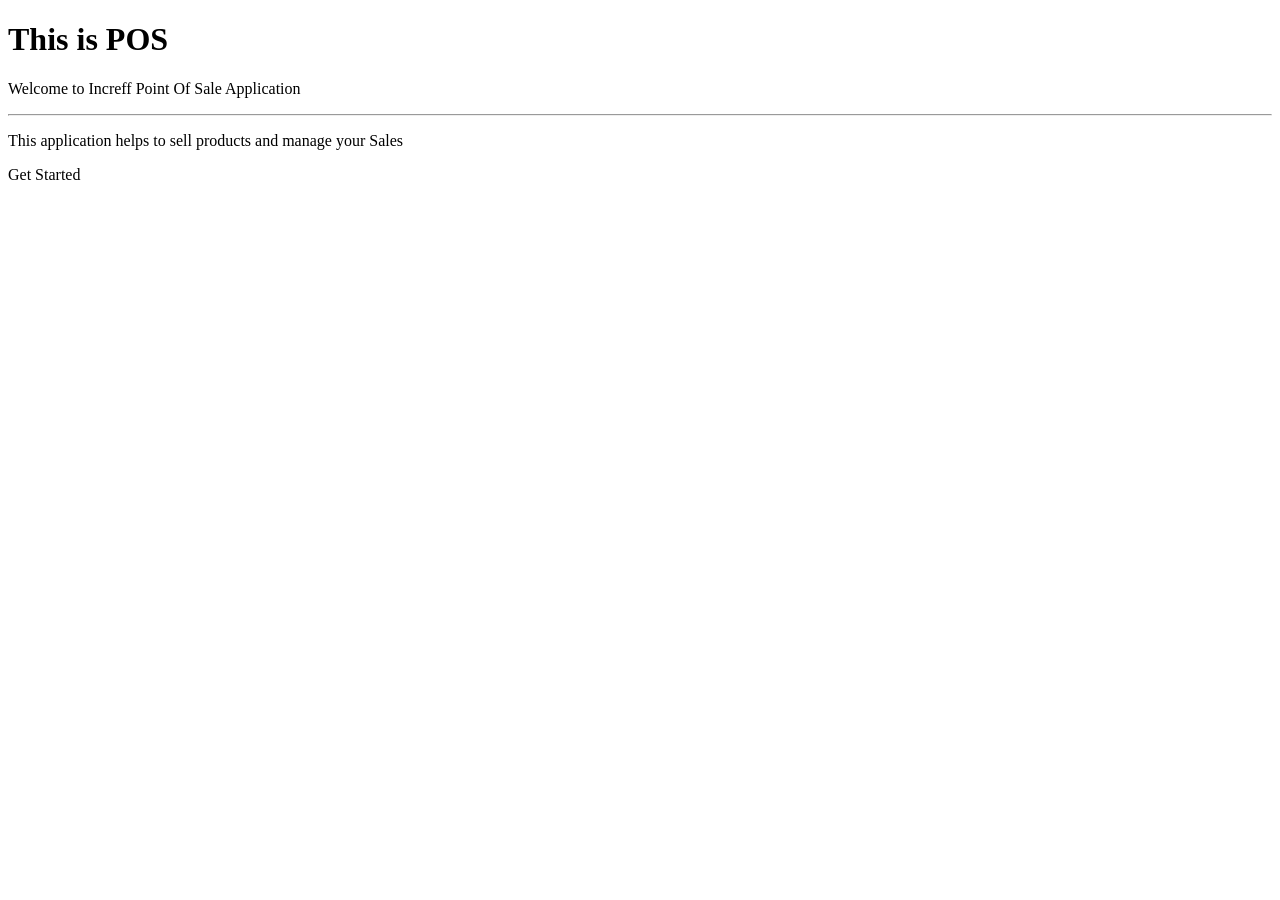
<file: src/main/webapp/html/index.html>
<!doctype html>

<html lang="en">

<head th:replace="snippets.html :: name_head"></head>

<body>

<nav th:replace="snippets.html :: name_site_navbar"></nav>

<div class="container">
<div class="row justify-content-center">
<div class="col-6">
 
<div class="jumbotron">
  <h1 class="display-4">This is POS</h1>
  <p class="lead">Welcome to Increff Point Of Sale Application</p>
  <hr class="my-4">
  <p>This application helps to sell products and manage your Sales</p>
  <a class="btn btn-primary btn-lg" th:href="@{/site/login}" role="button">Get Started</a>
</div>

</div>
</div>
</div> <!--Container-->

<footer th:replace="snippets.html :: name_footer"></footer>

</body>

</html>
</file>
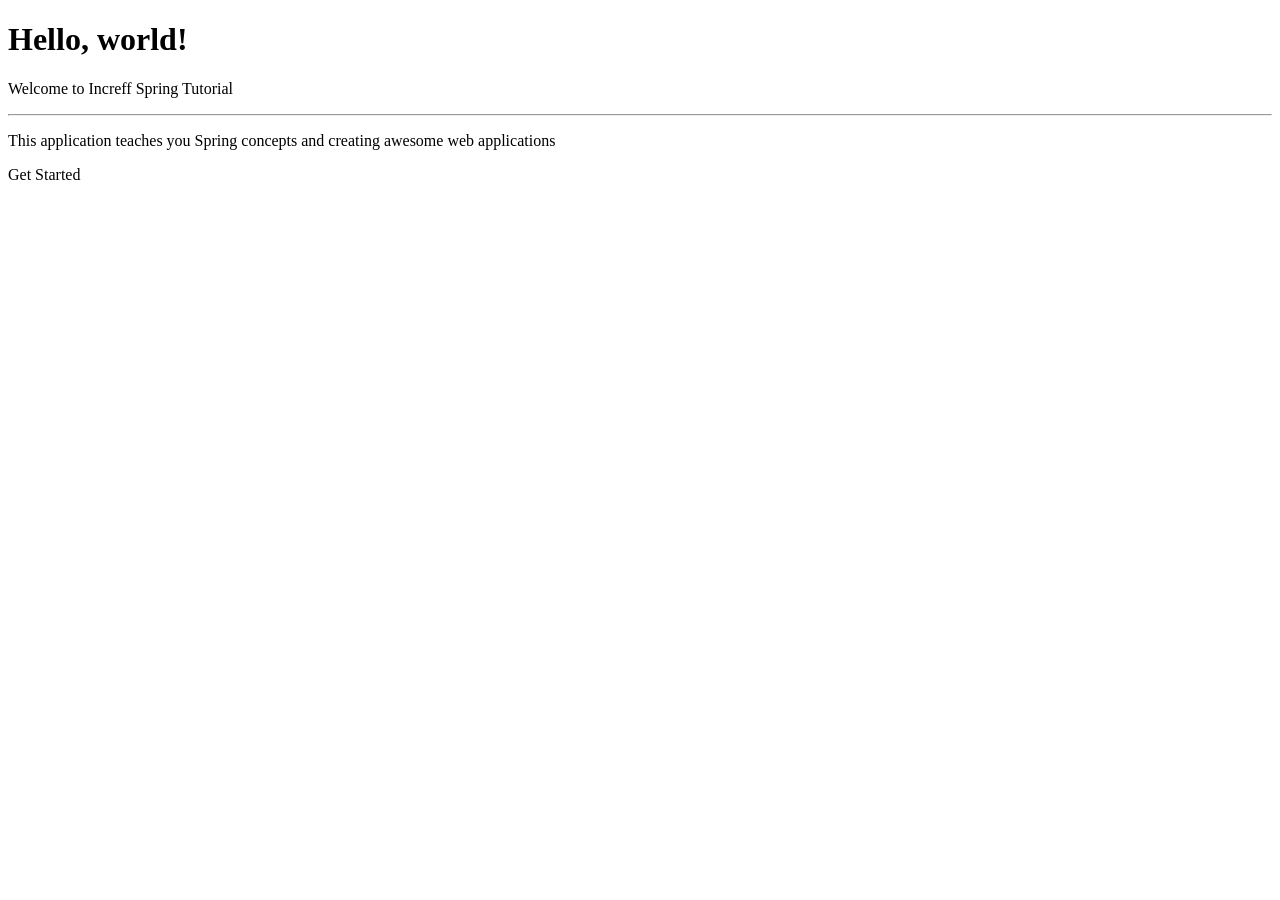
<file: POS-Project-main/src/main/webapp/html/index.html>
<!doctype html>

<html lang="en">

<head th:replace="snippets.html :: name_head"></head>

<body>

<nav th:replace="snippets.html :: name_site_navbar"></nav>

<div class="container">
<div class="row">
<div class="col-6">
 
<div class="jumbotron">
  <h1 class="display-4">Hello, world!</h1>
  <p class="lead">Welcome to Increff Spring Tutorial</p>
  <hr class="my-4">
  <p>This application teaches you Spring concepts and creating awesome web applications</p>
  <a class="btn btn-primary btn-lg" th:href="@{/site/login}" role="button">Get Started</a>
</div>

</div>
</div>
</div> <!--Container-->

<footer th:replace="snippets.html :: name_footer"></footer>

</body>

</html>
</file>
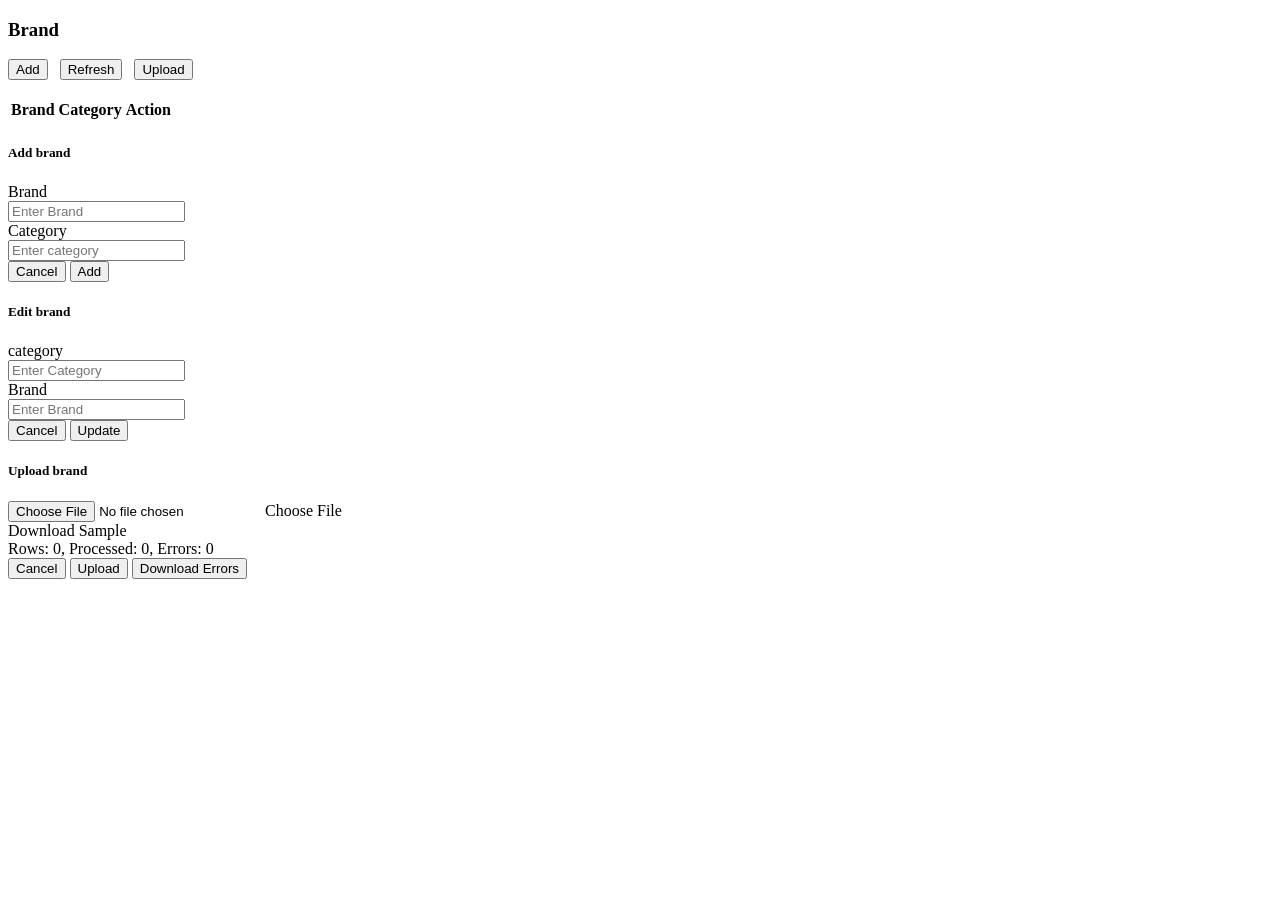
<file: src/main/webapp/html/brand.html>
<!doctype html>

<html lang="en">

<head th:replace="snippets.html :: name_head"></head>

<body>
<nav th:replace="snippets.html :: name_app_navbar"></nav>
<link rel="stylesheet" th:href="@{/static/brand.css}">
<div class="container">

<h3>Brand</h3>

 <!-- Top row with form-->
 <div class="row">
	 <div class="col-12">
			<form class="form-inline" id="brand-form">
			  <button type="button" class="btn btn-primary mr-2" id="add">Add</button>
			  &nbsp;
			  <button type="button" class="btn btn-primary mr-2" id="refresh-data">Refresh</button>
			  &nbsp;
			  <button type="button" class="btn btn-primary mr-2" id="upload-data">Upload</button>
			</form>
	 </div>	
</div> 

<div class="row">
	&nbsp;
</div>
<div class="row">

 <!-- Table -->
 <div class="col-12">
	<table class="content-table" id="brand-table">
	  <thead>
	    <tr>
	      <th scope="col">Brand</th>
	      <th scope="col">Category</th>
	      <th scope="col">Action</th>

	    </tr>
	  </thead>
	  <tbody>
	    
	  </tbody>
	</table>

</div>
</div>


<!-- inventory Add Modal -->
<div class="modal" tabindex="-1" role="dialog" id="add-brand-modal">
  <div class="modal-dialog" role="document">
    <div class="modal-content">
      <div class="modal-header">
        <h5 class="modal-title">Add brand</h5>

      </div>
      <div class="modal-body">
			<form class="form-horizontal" id="brand-add-form">
				  <label for="inputBrand" class="col-sm-2 col-form-label">Brand</label>
			    <div class="col-sm-10">
			      <input type="text" class="form-control" name="brand" id="inputBrand" placeholder="Enter Brand">
			  </div>
				<label for="inputCategory" class="col-sm-2 col-form-label">Category</label>
			    <div class="col-sm-10">
			      <input type="text" class="form-control" name="category" id="inputcategory" placeholder="Enter category">
			    </div>
			  
			 </form>
	 </div>	
	 <div class="modal-footer">
        <button type="button" class="btn btn-secondary" data-dismiss="modal">Cancel</button>
        <button type="button" class="btn btn-primary" id="add-brand">Add</button>
</div> 
</div>
</div>
</div>


<!-- brand Edit Modal -->
<div class="modal" tabindex="-1" role="dialog" id="edit-brand-modal">
  <div class="modal-dialog" role="document">
    <div class="modal-content">
      <div class="modal-header">
        <h5 class="modal-title">Edit brand</h5>

      </div>
      <div class="modal-body">
			<form class="form-inline" id="brand-edit-form">
			  <div class="form-group">
			    <label for="inputcategory" class="col-sm-2 col-form-label">category</label>
			    <div class="col-sm-10">
			      <input type="text" class="form-control" name="category" placeholder="Enter Category">
			    </div>
			  </div>
			  <div class="form-group">
			    <label for="inputBrand" class="col-sm-2 col-form-label">Brand</label>
			    <div class="col-sm-10">
			      <input type="text" class="form-control" name="brand" placeholder="Enter Brand">
			    </div>
			  </div>
 	        <input type="hidden" name="id" >
			</form>        
      </div>
      <div class="modal-footer">
        <button type="button" class="btn btn-secondary" data-dismiss="modal">Cancel</button>
        <button type="button" class="btn btn-primary" id="update-brand">Update</button>
      </div>
    </div>
  </div>
</div>


<!-- brand Edit Modal -->
<div class="modal" tabindex="-1" role="dialog" id="upload-brand-modal">
  <div class="modal-dialog" role="document">
    <div class="modal-content">
      
      <div class="modal-header">
        <h5 class="modal-title">Upload brand</h5>


      </div>
      
      <div class="modal-body">
      	<div class="brand-file">
		  <input type="file" class="custom-file-input" id="brandFile">
		  <label class="custom-file-label" for="brandFile" id="brandFilecategory">Choose File</label>
		</div>
		<a th:href="@{/sample/brand.tsv}" target="_blank">Download Sample</a> 
		<br>
		Rows: <span id="rowCount">0</span>, 
		Processed: <span id="processCount">0</span>, 
		Errors: <span id="errorCount">0</span>
      </div>
      
      <div class="modal-footer">
        <button type="button" class="btn btn-secondary" data-dismiss="modal">Cancel</button>
        <button type="button" class="btn btn-primary" id="process-data">Upload</button>
        <button type="button" class="btn btn-warning" id="download-errors">Download Errors</button>
      </div>
    </div>
  </div>
</div>

</div> <!-- Container end-->

<footer th:replace="snippets.html :: name_footer"></footer>

<script th:src="@{/static/brand.js}"/></script>


</body>	

</html>
</file>
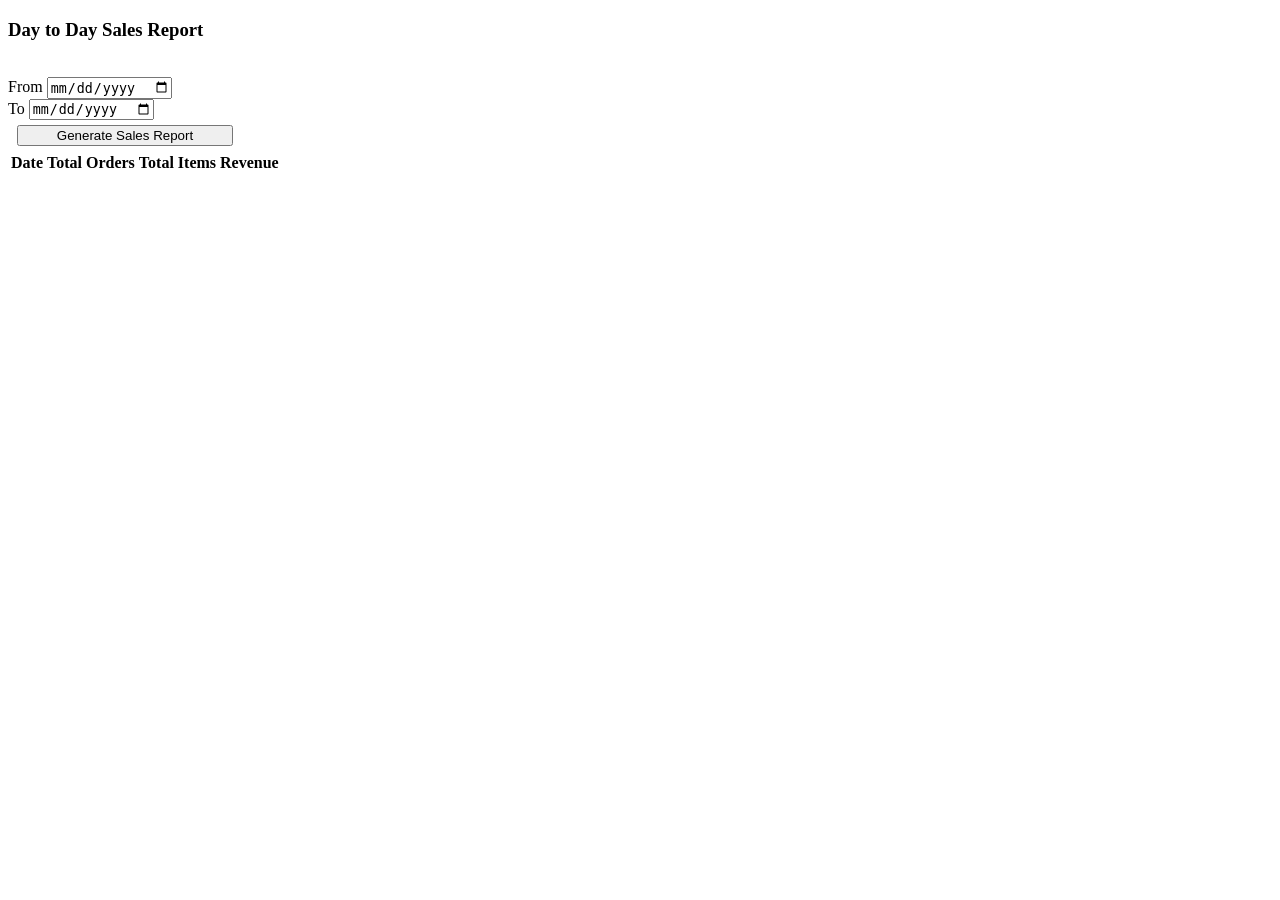
<file: src/main/webapp/html/daySalesReport.html>
<!doctype html>

<html lang="en">

<head th:replace="snippets.html :: name_head"></head>

<body>

<nav th:replace="snippets.html :: name_app_navbar"></nav>

<div class="container">

    <h3>Day to Day Sales Report</h3>

    <!-- Blank Row -->
    <div class="row">
        &nbsp;
    </div>

    <!-- Top row with form-->
    <div class="row">
        <div class="col">
            <label for="fromDate">From</label>
            <input type="date" class="form-control" placeholder="Date" id="fromDate">
        </div>
        <div class="col">
            <label for="toDate">To</label>
            <input type="date" class="form-control" id="toDate" placeholder="Date">
        </div>
    </div>

    <div class="row">
        &nbsp;<button type="button" class="btn btn-primary" data-dismiss="modal" id="salesReportBtn"
                      style="margin:5px;width:216px">Generate Sales Report
        </button>
    </div>

    <!-- Table -->
    <div class="col-12">
        <table class="table table-striped" id="SalesReport-table">
            <thead>
            <tr>
                <th scope="col">Date</th>
                <th scope="col">Total Orders</th>
                <th scope="col">Total Items</th>
                <th scope="col">Revenue</th>
            </tr>
            </thead>
            <tbody>

            </tbody>
        </table>
    </div>
</div>
</div>

<footer th:replace="snippets.html :: name_footer"></footer>
<link rel="stylesheet" type="text/css" href="https://cdn.datatables.net/1.13.1/css/jquery.dataTables.css">

<script type="text/javascript" charset="utf8" src="https://cdn.datatables.net/1.13.1/js/jquery.dataTables.js"></script>

<script th:src="@{/static/daySalesreports.js}"/>
</script>

</body>

</html>
</file>
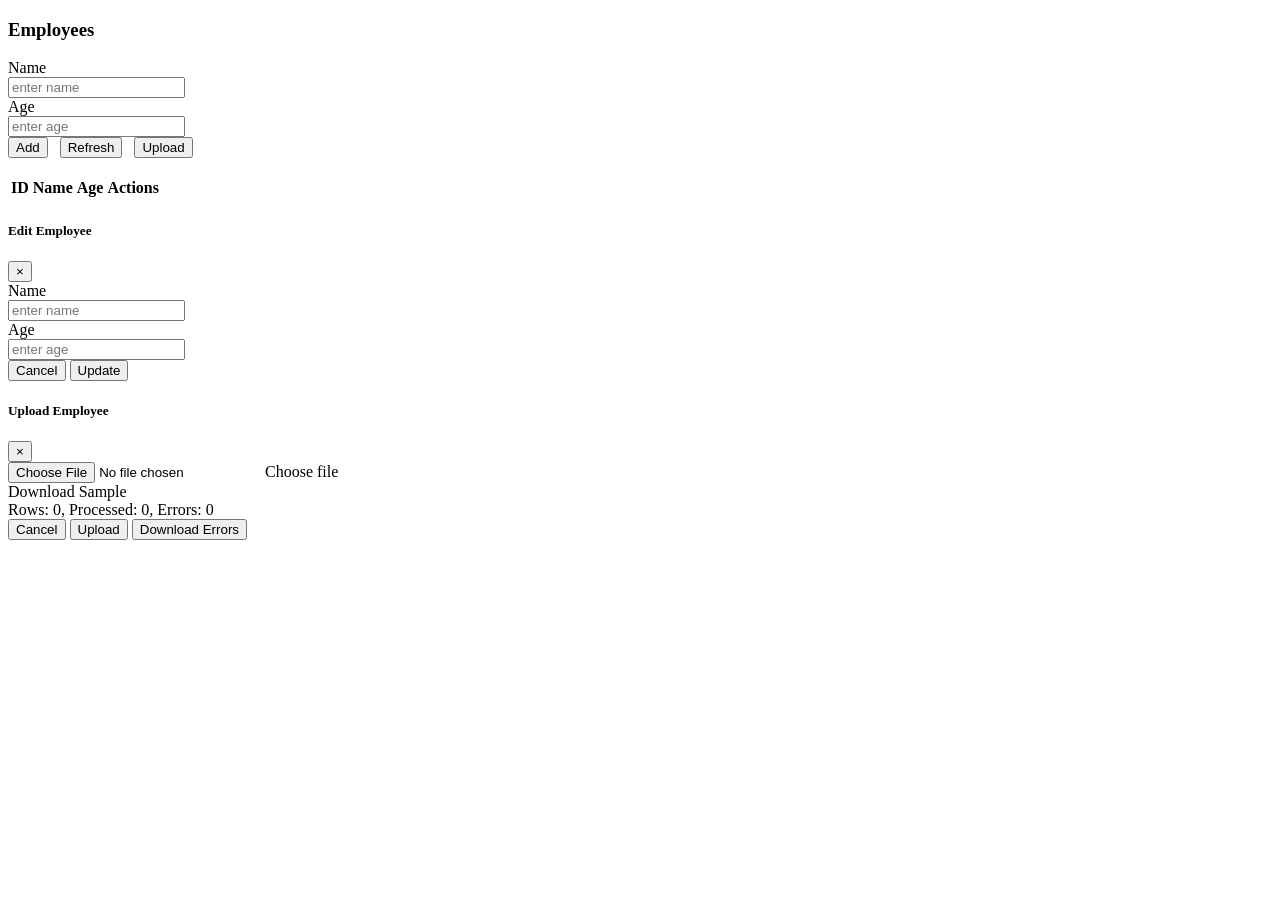
<file: src/main/webapp/html/employee.html>
<!doctype html>

<html lang="en">

<head th:replace="snippets.html :: name_head"></head>

<body>

<nav th:replace="snippets.html :: name_app_navbar"></nav>
<link rel="stylesheet" th:href="@{/static/employee.css}">
<div class="container">

<h3>Employees</h3>

 <!-- Top row with form-->
 <div class="row">
	 <div class="col-12">
			<form class="form-inline" id="employee-form">
			  <div class="form-group">
			    <label for="inputName" class="col-sm-2 col-form-label">Name</label>
			    <div class="col-sm-10">
			      <input type="text" class="form-control" name="name" id="inputName" placeholder="enter name">
			    </div>
			  </div>
			  <div class="form-group">
			    <label for="inputAge" class="col-sm-2 col-form-label">Age</label>
			    <div class="col-sm-10">
			      <input type="text" class="form-control" name="age" id="inputAge" placeholder="enter age">
			    </div>
			  </div>
			  <button type="button" class="btn btn-primary" id="add-employee">Add</button>
			  &nbsp;
			  <button type="button" class="btn btn-primary" id="refresh-data">Refresh</button>
			  &nbsp;
			  <button type="button" class="btn btn-primary" id="upload-data">Upload</button>
			</form>
	 </div>	
</div> 


<!-- Blank Row -->
<div class="row">
	&nbsp;
</div>
<div class="row">

 <!-- Table -->
 <div class="col-12">
	<table class="content-table" id="employee-table">
	  <thead>
	    <tr>
	      <th scope="col">ID</th>
	      <th scope="col">Name</th>
	      <th scope="col">Age</th>
	      <th scope="col">Actions</th>
	    </tr>
	  </thead>
	  <tbody>
	  </tbody>
	</table>

</div>
</div>

<!-- Employee Edit Modal -->
<div class="modal" tabindex="-1" role="dialog" id="edit-employee-modal">
  <div class="modal-dialog" role="document">
    <div class="modal-content">
      <div class="modal-header">
        <h5 class="modal-title">Edit Employee</h5>
        <button type="button" class="close" data-dismiss="modal" aria-label="Close">
          <span aria-hidden="true">&times;</span>
        </button>
      </div>
      <div class="modal-body">
			<form class="form-inline" id="employee-edit-form">
			  <div class="form-group">
			    <label for="inputName" class="col-sm-2 col-form-label">Name</label>
			    <div class="col-sm-10">
			      <input type="text" class="form-control" name="name" placeholder="enter name">
			    </div>
			  </div>
			  
			  <div class="form-group">
			    <label for="inputAge" class="col-sm-2 col-form-label">Age</label>
			    <div class="col-sm-10">
			      <input type="text" class="form-control" name="age" placeholder="enter age">
			    </div>
			  </div>
 	        <input type="hidden" name="id" >
			</form>        
      </div>
      <div class="modal-footer">
        <button type="button" class="btn btn-secondary" data-dismiss="modal">Cancel</button>
        <button type="button" class="btn btn-primary" id="update-employee">Update</button>
      </div>
    </div>
  </div>
</div>


<!-- Employee Edit Modal -->
<div class="modal" tabindex="-1" role="dialog" id="upload-employee-modal">
  <div class="modal-dialog" role="document">
    <div class="modal-content">
      
      <div class="modal-header">
        <h5 class="modal-title">Upload Employee</h5>
        <button type="button" class="close" data-dismiss="modal" aria-label="Close">
          <span aria-hidden="true">&times;</span>
        </button>
      </div>
      
      <div class="modal-body">
      	<div class="employee-file">
		  <input type="file" class="custom-file-input" id="employeeFile">
		  <label class="custom-file-label" for="employeeFile" id="employeeFileName">Choose file</label>
		</div>
		<a th:href="@{/sample/employee.tsv}" target="_blank">Download Sample</a> 
		<br>
		Rows: <span id="rowCount">0</span>, 
		Processed: <span id="processCount">0</span>, 
		Errors: <span id="errorCount">0</span>
      </div>
      
      <div class="modal-footer">
        <button type="button" class="btn btn-secondary" data-dismiss="modal">Cancel</button>
        <button type="button" class="btn btn-primary" id="process-data">Upload</button>
        <button type="button" class="btn btn-warning" id="download-errors">Download Errors</button>
      </div>
    </div>
  </div>
</div>

</div> <!-- Container end-->

<footer th:replace="snippets.html :: name_footer"></footer>

<script th:src="@{/static/employee.js}"/></script>

</body>	

</html>
</file>
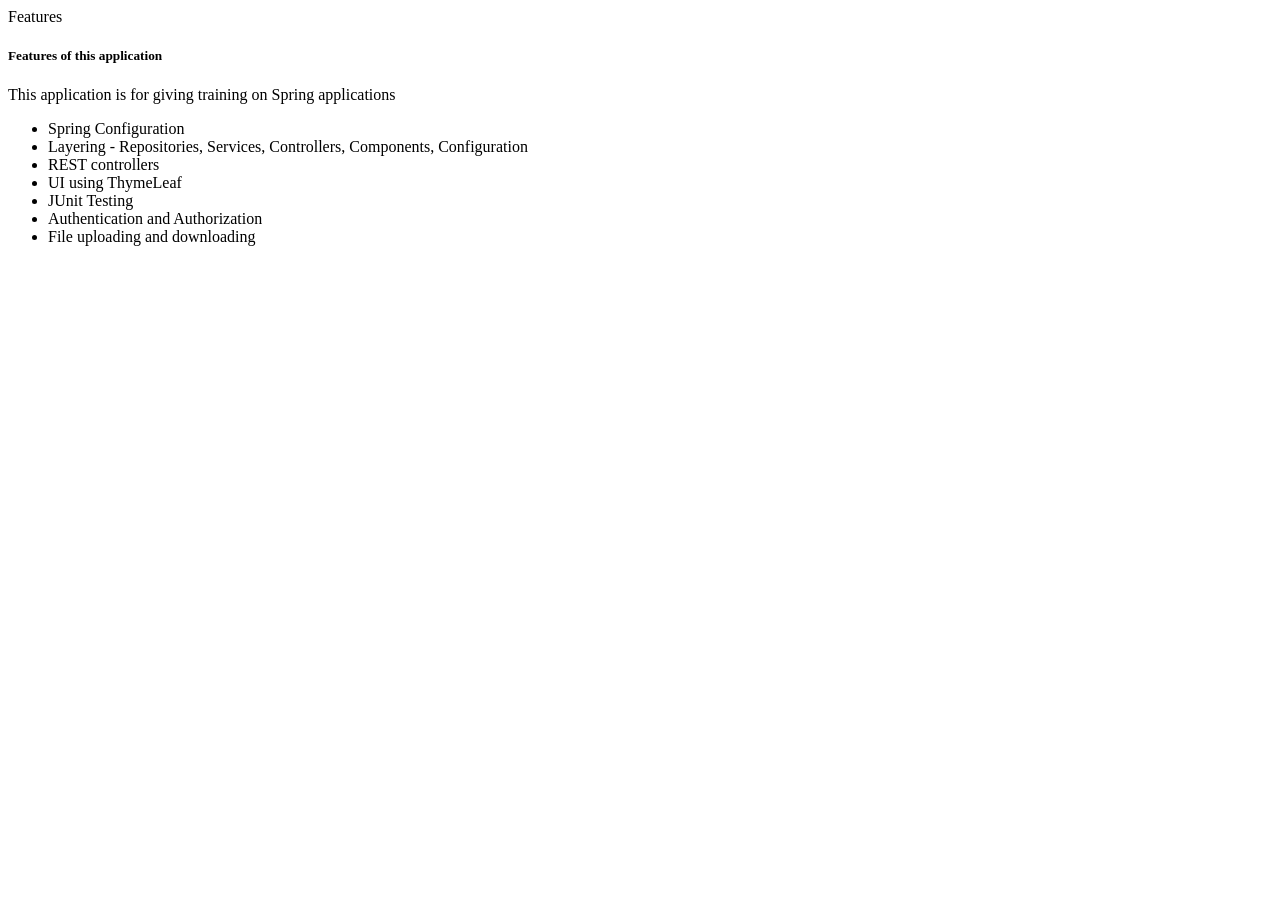
<file: src/main/webapp/html/features.html>
<!doctype html>

<html lang="en">

<head>

<head th:replace="snippets.html :: name_head"></head>

<body>

<nav th:replace="snippets.html :: name_site_navbar"></nav>


<div class="container">

<div class="row">

<div class="card">
  <div class="card-header">
    Features
  </div>
  <div class="card-body">
    <h5 class="card-title">Features of this application</h5>
    <p class="card-text">This application is for giving training on Spring applications</p>
   
	  <ul class="list-group list-group-flush">
	    <li class="list-group-item">Spring Configuration</li>
	    <li class="list-group-item">Layering - Repositories, Services, Controllers, Components, Configuration</li>
	    <li class="list-group-item">REST controllers</li>
	    <li class="list-group-item">UI using ThymeLeaf</li>
	    <li class="list-group-item">JUnit Testing</li>
	    <li class="list-group-item">Authentication and Authorization</li>
	    <li class="list-group-item">File uploading and downloading</li>
	  </ul>
	     
  </div>
</div>

</div>


</div> <!-- Container end-->

<footer th:replace="snippets.html :: name_footer"></footer>

</body>	

</html>
</file>
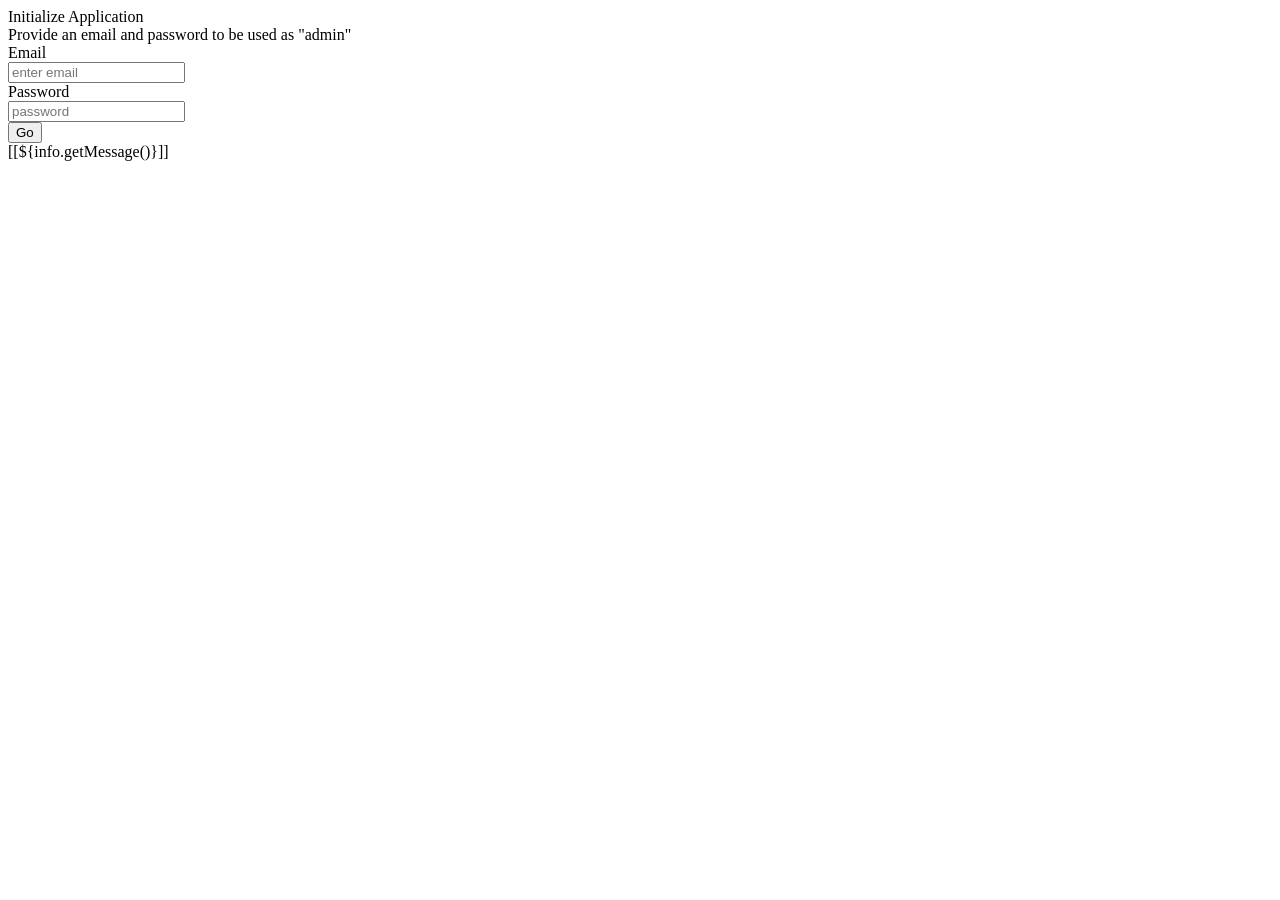
<file: src/main/webapp/html/init.html>
<!doctype html>

<html lang="en">

<head th:replace="snippets.html :: name_head"></head>

<body>

<nav th:replace="snippets.html :: name_site_navbar"></nav>


<div class="container">

<div class="row">
<div class="col-6">
	
	<div class="card">
  	<div class="card-header">
    	Initialize Application
  	</div>
  	<div class="card-body">
  		Provide an email and password to be used as "admin"
		<form class="form" id="init-form" method="POST" th:action="@{/site/init}">
			<div class="form-group">
				<label for="email" class="col-sm-10 col-form-label">Email</label>
			    <div class="col-sm-10">
			      <input type="text" class="form-control" name="email" id="email" placeholder="enter email">
			    </div>
			</div>
			<div class="form-group">
			    <label for="password" class="col-sm-10 col-form-label">Password</label>
			    <div class="col-sm-10">
			      <input type="text" class="form-control" name="password" id="password" placeholder="password">
			    </div>
			</div>
			<input type="hidden" name="role" id="role" value="admin">
			<button type="submit" class="btn btn-primary" id="login">Go</button>
		</form>
	</div>
	<div class="card-footer text-danger">
		[[${info.getMessage()}]]
	</div>
	
	</div>
	
	

</div> <!-- Col -->
</div> <!-- Row -->

</div> <!-- Container-->

<footer th:replace="snippets.html :: name_footer"></footer>

</body>

</html>
</file>
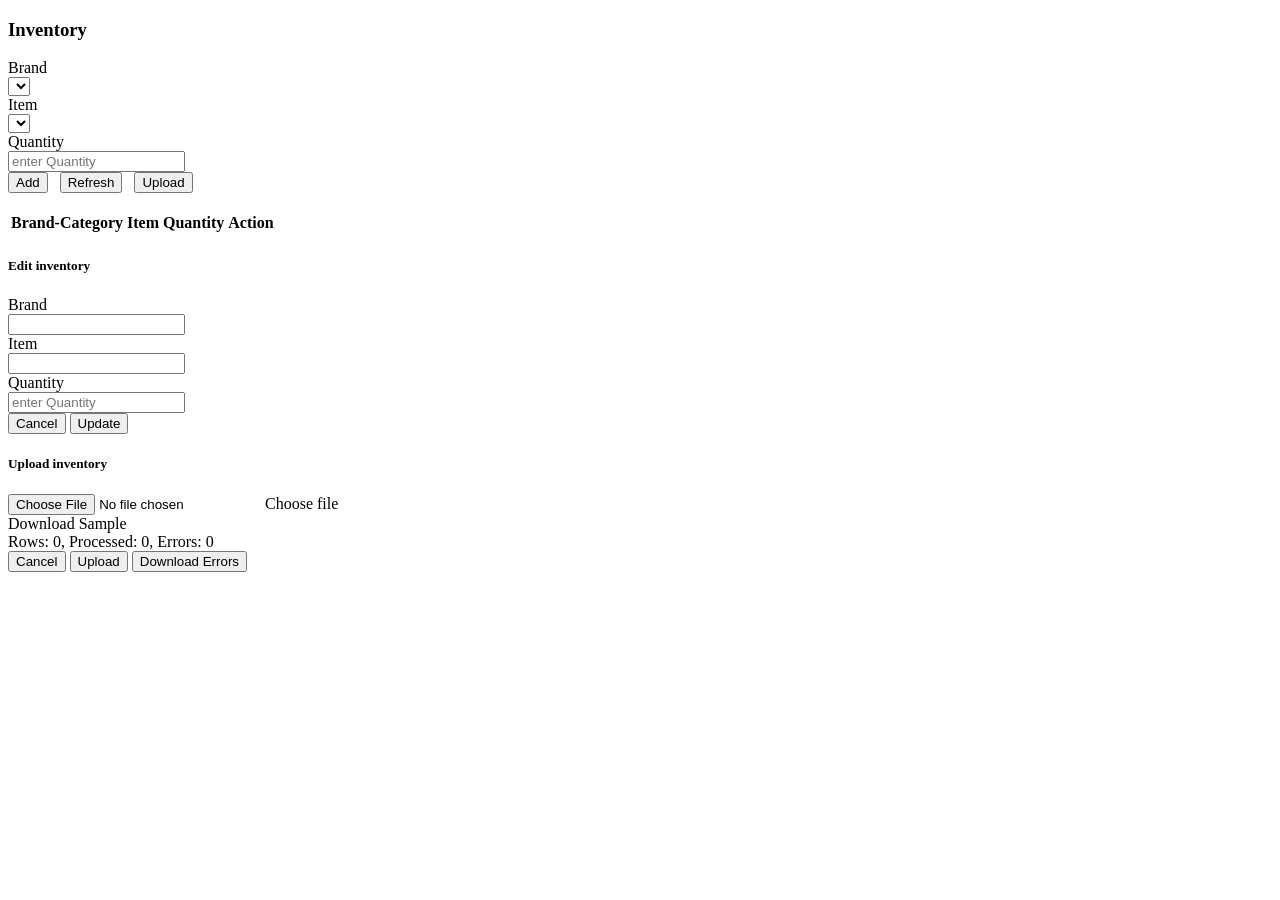
<file: src/main/webapp/html/inventory.html>
<!doctype html>

<html lang="en">

<head th:replace="snippets.html :: name_head"></head>

<body>
<nav th:replace="snippets.html :: name_app_navbar"></nav>
<link rel="stylesheet" th:href="@{/static/inventory.css}">
<div class="container">

<h3>Inventory</h3>

 <!-- Top row with form-->
 <div class="row">
	 <div class="col-12">
			<form class="form-inline" id="inventory-form">
			  <div class="form-group">
			    <label for="inputproductid" class="col-sm-2 col-form-label">Brand</label>
			    <div class="col-sm-10">
			      <select id="inputBrandCategory" name="brand">
			      </select>
			    </div>
			  </div>
			  <div class="form-group">
			    <label for="inputproductid" class="col-sm-2 col-form-label">Item</label>
			    <div class="col-sm-10">
			      <select id="inputItem" name="item">
			      </select>
			    </div>
			  </div>
			  <div class="form-group">
			    <label for="inputquantity" class="col-sm-2 col-form-label">Quantity</label>
			    <div class="col-sm-10">
			      <input type="text" class="form-control" name="quantity" id="inputquantity" placeholder="enter Quantity">
			    </div>
			  </div>
			  <button type="button" class="btn btn-primary" id="add-inventory">Add</button>
			  &nbsp;
			  <button type="button" class="btn btn-primary" id="refresh-data">Refresh</button>
			  &nbsp;
			  <button type="button" class="btn btn-primary" id="upload-data">Upload</button>
			</form>
	 </div>	
</div> 

<div class="row">
	&nbsp;
</div>
<div class="row">

 <!-- Table -->
 <div class="col-12">
	<table class="content-table" id="inventory-table">
	  <thead>
	    <tr>
	    
	      <th scope="col">Brand-Category</th>
	      <th scope="col">Item</th>
	      <th scope="col">Quantity</th>
	      <th scope="col">Action</th>
	    </tr>
	  </thead>
	  <tbody>
	    
	  </tbody>
	</table>

</div>
</div>


<!-- inventory Edit Modal -->
<div class="modal" tabindex="-1" role="dialog" id="edit-inventory-modal">
  <div class="modal-dialog" role="document">
    <div class="modal-content">
      <div class="modal-header">
        <h5 class="modal-title">Edit inventory</h5>

      </div>
      <div class="modal-body">
			<form class="form-inline" id="inventory-edit-form">
			  <div class="form-group">
			    <label for="inputproductid" class="col-sm-2 col-form-label">Brand</label>
			    <div class="col-sm-10">

			       <input type="text" class="form-control" name="brand" id="inputBrandCategorymodal" readonly>
			    </div>
			  </div>
			  <div class="form-group">
			    <label for="inputproductid" class="col-sm-2 col-form-label">Item</label>
			    <div class="col-sm-10">
			       <input type="text" class="form-control" name="item" id="inputItemmodal" readonly>
			    </div>
			  </div>
			  <div class="form-group">
			    <label for="inputquantity" class="col-sm-2 col-form-label">Quantity</label>
			    <div class="col-sm-10">
			      <input type="text" class="form-control" name="quantity" id="inputQuantity" placeholder="enter Quantity">
			    </div>
			  </div>
			  
 	        <input type="hidden" name="id_hidden" >
			</form>        
      </div>
      <div class="modal-footer">
        <button type="button" class="btn btn-secondary" data-dismiss="modal">Cancel</button>
        <button type="button" class="btn btn-primary" id="update-inventory">Update</button>
      </div>
    </div>
  </div>
</div>


<!-- inventory Edit Modal -->
<div class="modal" tabindex="-1" role="dialog" id="upload-inventory-modal">
  <div class="modal-dialog" role="document">
    <div class="modal-content">
      
      <div class="modal-header">
        <h5 class="modal-title">Upload inventory</h5>

      </div>
      
      <div class="modal-body">
      	<div class="inventory-file">
		  <input type="file" class="custom-file-input" id="inventoryFile">
		  <label class="custom-file-label" for="inventoryFile" id="inventoryFilecategory">Choose file</label>
		</div>
		<a th:href="@{/sample/inventory.tsv}" target="_blank">Download Sample</a> 
		<br>
		Rows: <span id="rowCount">0</span>, 
		Processed: <span id="processCount">0</span>, 
		Errors: <span id="errorCount">0</span>
      </div>
      
      <div class="modal-footer">
        <button type="button" class="btn btn-secondary" data-dismiss="modal">Cancel</button>
        <button type="button" class="btn btn-primary" id="process-data">Upload</button>
        <button type="button" class="btn btn-warning" id="download-errors">Download Errors</button>
      </div>
    </div>
  </div>
</div>

</div> <!-- Container end-->

<footer th:replace="snippets.html :: name_footer"></footer>

<script th:src="@{/static/inventory.js}"/></script>


</body>	

</html>
</file>
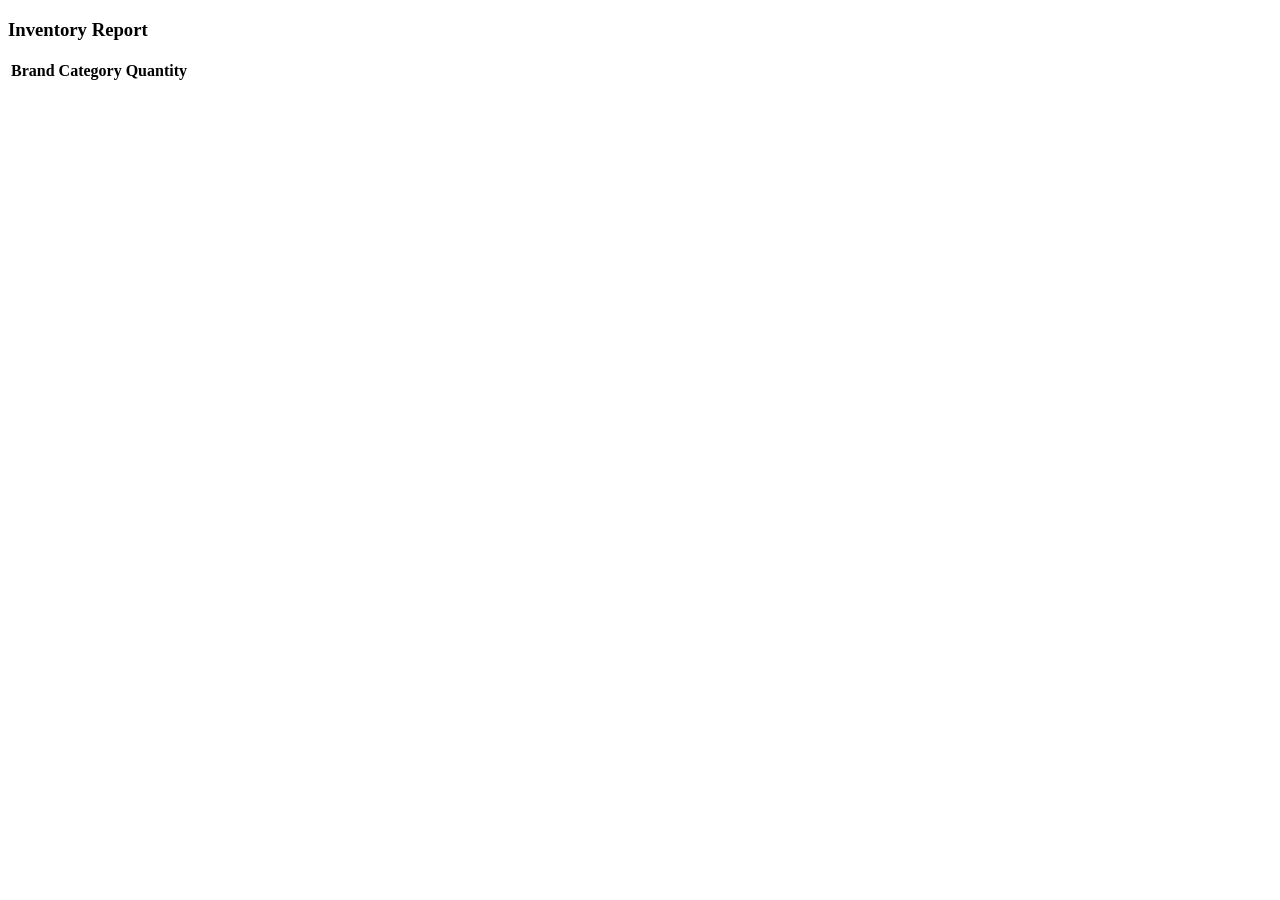
<file: src/main/webapp/html/inventoryReport.html>
<!doctype html>

<html lang="en">

<head th:replace="snippets.html :: name_head"></head>

<body>

<nav th:replace="snippets.html :: name_app_navbar"></nav>

<div class="container">

    <h3>Inventory Report</h3>

 
 
<div class="row">
    <!-- Table -->
    <div class="col-12">
        <table class="table table-striped" id="SalesReport-table">
            <thead>
            <tr>
                <th scope="col">Brand</th>
                <th scope="col">Category</th>
                <th scope="col">Quantity</th>
            </tr>
            </thead>
            <tbody>

            </tbody>
        </table>
    </div>
</div>
</div>

<footer th:replace="snippets.html :: name_footer"></footer>


<script th:src="@{/static/inventoryReport.js}"/>
</script>

</body>

</html>
</file>
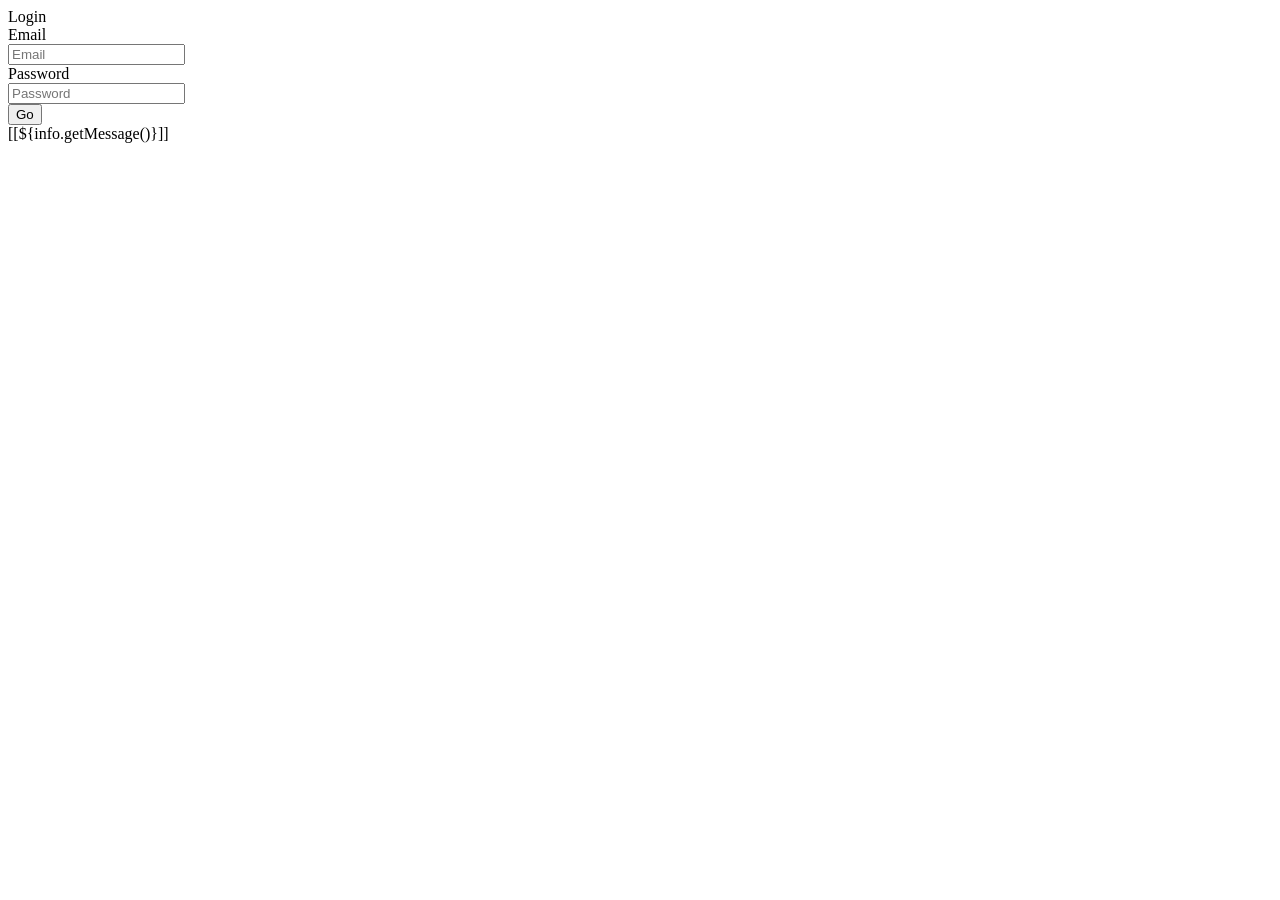
<file: src/main/webapp/html/login.html>
<!doctype html>

<html lang="en">

<head th:replace="snippets.html :: name_head"></head>

<body>

<nav th:replace="snippets.html :: name_site_navbar"></nav>


<div class="container" >

<div class="row justify-content-center">
<div class="col-6">
	
	<div class="card" style="margin:auto;">
  	<div class="card-header">
    	Login
  	</div>
  	<div class="card-body">
		<form class="form" id="login-form" method="POST" th:action="@{/session/login}">
			<div class="form-group">
				<label for="email" class="col-sm-10 col-form-label">Email</label>
			    <div class="col-sm-10">
			      <input type="text" class="form-control" name="email" id="email" placeholder="Email">
			    </div>
			</div>
			<div class="form-group">
			    <label for="password" class="col-sm-10 col-form-label">Password</label>
			    <div class="col-sm-10">
			      <input type="password" class="form-control" name="password" id="password" placeholder="Password">
			    </div>
			</div>
			<button type="submit" class="btn btn-primary" id="login">Go</button>
		</form>
	</div>
	<div class="card-footer text-danger">
		[[${info.getMessage()}]]
	</div>
	
	</div>
	
	

</div> <!-- Col -->
</div> <!-- Row -->

</div> <!-- Container-->

<footer th:replace="snippets.html :: name_footer"></footer>

</body>

</html>
</file>
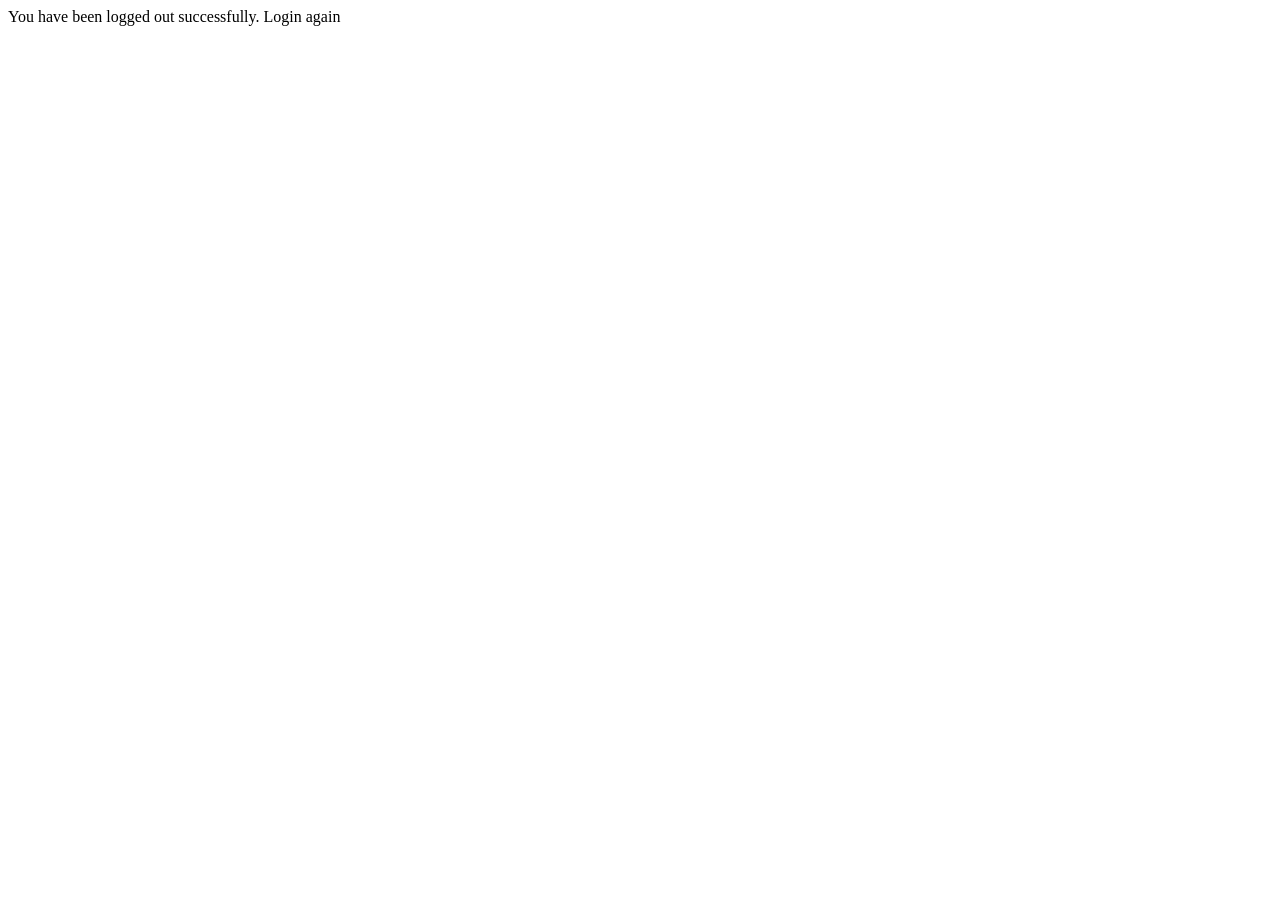
<file: src/main/webapp/html/logout.html>
<!doctype html>

<head th:replace="snippets.html :: name_head"></head>

<body>

<nav th:replace="snippets.html :: name_site_navbar"></nav>


<div class="container">
 <!-- Top row with form-->
 <div class="row">
	 <div class="col-12">
		You have been logged out successfully.
		Login again
	 </div>	
</div> 

</div> <!-- Container-->

<footer th:replace="snippets.html :: name_footer"></footer>

</body>

</html>
</file>
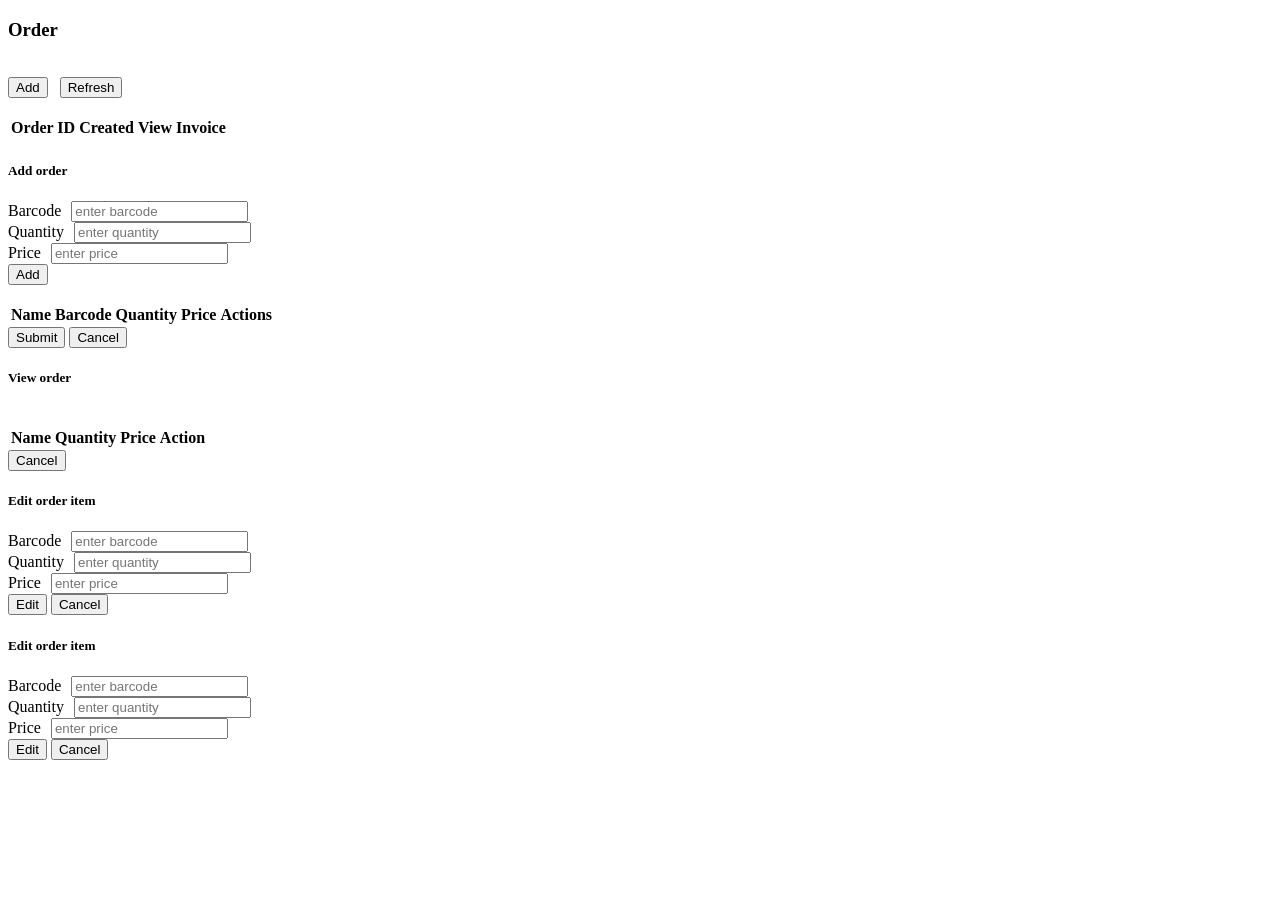
<file: src/main/webapp/html/order.html>
<!doctype html>

<html lang="en">

<head th:replace="snippets.html :: name_head">
	
<style>
	input{
	margin-left: 6px;
	margin-right: 40px;
}
</style>
</head>

<body>
<nav th:replace="snippets.html :: name_app_navbar"></nav>
<link rel="stylesheet" th:href="@{/static/order.css}">
<div class="container">

<h3>Order</h3>
<br>
 <!-- Top row with form-->
 <div class="row">
	 <div class="col-12">
			<form class="form-inline" id="order">
			  <div class="form-group">
			    
			    </div>
			  <button type="button" class="btn btn-primary mr-5" data-toggle="modal" id="add-ord">Add</button>
			  &nbsp;
			  <button type="button" class="btn btn-primary mr-5" id="refresh-data">Refresh</button>
			</form>
	<div class="row">
	&nbsp;
</div>
 <div class="col-12">
	<table class="content-table" id="order-table">
	  <thead>
	    <tr>
	      <th scope="col">Order ID</th>
	      <th scope="col">Created</th>
	      <th scope="col">View</th>
	      <th scope="col">Invoice</th>
	    </tr>
	  </thead>
	  <tbody>
	  </tbody>
	</table>

</div>
	 </div>	
</div> 
</div>

<div class="modal fade" tabindex="-1" role="dialog" id="add-inventory-modal" style="overflow: auto">
  <div class="modal-dialog modal-xl" role="document" style="width:69%">
    <div class="modal-content">
      <div class="modal-header">
        <h5 class="modal-title">Add order</h5>

      </div>
      <div class="modal-body">
			<form class="form-inline" id="order-form">
			  <div class="form-group">
			    <label for="inputBarcode" class="col-m-2 col-form-label">Barcode</label>
			      <input type="text" class="form-control" name="barcode" id="inputBarcode" placeholder="enter barcode">
			  </div>
			  <div class="form-group">
			    <label for="inputQuantity" class="col-m-2">Quantity</label>
			      <input type="text" class="form-control" name="quantity" id="inputQuantity" placeholder="enter quantity">
			  </div>
			  <div class="form-group">
			    <label for="inputPrice" class="col-m-2">Price</label>
			      <input type="text" class="form-control" name="price" id="inputPrice" placeholder="enter price">
			  </div>
			  <button type="button" class="btn btn-primary" id="add-items">Add</button>
			</form>
	 </div>	

<div class="row">
	&nbsp;
</div>
 <div class="col-12">
	<table class="content-table" id="item-table">
	  <thead>
	    <tr>
	      <th scope="col">Name</th>
	      <th scope="col">Barcode</th>
	      <th scope="col">Quantity</th>
	      <th scope="col">Price</th>
	      <th scope="col">Actions</th>
	    </tr>
	  </thead>
	  <tbody>
	  </tbody>
	</table>

</div>
			 
	      
      <div class="modal-footer">
      	<button type="button" class="btn btn-primary" id="submit">Submit</button>
        <button type="button" class="btn btn-secondary" data-dismiss="modal" id="cancel">Cancel</button>
      </div>
    </div>
  </div>
</div>

<div class="modal fade" tabindex="-1" role="dialog" id="view-order-modal" style="overflow: auto">
  <div class="modal-dialog modal-xl" role="document" style="width:69%">
    <div class="modal-content">
      <div class="modal-header">
        <h5 class="modal-title">View order</h5>

      </div>

<div class="row">
	&nbsp;
</div>
 <div class="col-12">
	<table class="content-table" id="order-item-table">
	  <thead>
	    <tr>
	      <th scope="col">Name</th>
	      <th scope="col">Quantity</th>
	      <th scope="col">Price</th>
	      <th scope="col">Action</th>
	      	    </tr>
	  </thead>
	  <tbody>
	  </tbody>
	</table>

</div>
			 
      <div class="modal-footer">
        <button type="button" class="btn btn-secondary" data-dismiss="modal" id="cancel">Cancel</button>
      </div>
    </div>
  </div>
</div>

<!--Edit Modal-->
<div class="modal fade" tabindex="-1" role="dialog" id="edit-modal">
  <div class="modal-dialog" role="document">
    <div class="modal-content">
      <div class="modal-header">
        <h5 class="modal-title">Edit order item</h5>

      </div>
      <div class="modal-body">
			<form class="form-horizontal" id="edit-form">
			  <div class="form-group">
			    <label for="inputBarcode" class="col-sm-2 col-form-label">Barcode</label>
			      <input type="text" class="form-control" name="barcode" id="inputBarcode" placeholder="enter barcode">
			  </div>
			  <div class="form-group">
			    <label for="inputQuantity" class="col-sm-2">Quantity</label>
			      <input type="text" class="form-control" name="quantity" id="inputQuantity" placeholder="enter quantity">
			  </div>
			  <div class="form-group">
			    <label for="inputPrice" class="col-sm-2">Price</label>
			      <input type="text" class="form-control" name="price" id="inputPrice" placeholder="enter price">
			  </div>
			  <input type="hidden" name="id" id="edit-id">
			</form>
	 </div>	
	       <div class="modal-footer">
      	<button type="button" class="btn btn-primary" id="edit-btn">Edit</button>
        <button type="button" class="btn btn-secondary" data-dismiss="modal">Cancel</button>
      </div>
    </div>
  </div>
</div>

<!--Edit View Modal-->
<div class="modal fade" tabindex="-1" role="dialog" id="view-edit-modal">
  <div class="modal-dialog" role="document">
    <div class="modal-content">
      <div class="modal-header">
        <h5 class="modal-title">Edit order item</h5>

      </div>
      <div class="modal-body">
			<form class="form-horizontal" id="edit-view-form">
			  <div class="form-group">
			    <label for="inputBarcode" class="col-sm-2 col-form-label">Barcode</label>
			      <input type="text" class="form-control" name="barcode" id="editBarcode" placeholder="enter barcode" readonly>
			  </div>
			  <div class="form-group">
			    <label for="inputQuantity" class="col-sm-2">Quantity</label>
			      <input type="text" class="form-control" name="quantity" id="editQuantity" placeholder="enter quantity">
			  </div>
			  <div class="form-group">
			    <label for="inputPrice" class="col-sm-2">Price</label>
			      <input type="text" class="form-control" name="price" id="editPrice" placeholder="enter price">
			  </div>
			  <input type="hidden" name="id" id="edit-Id">
			</form>
	 </div>	
	       <div class="modal-footer">
      	<button type="button" class="btn btn-primary" id="edit-button">Edit</button>
        <button type="button" class="btn btn-secondary" data-dismiss="modal">Cancel</button>
      </div>
    </div>
  </div>
</div>



<footer th:replace="snippets.html :: name_footer"></footer>

<script th:src="@{/static/order.js}"/></script>


</body>	

</html>
</file>
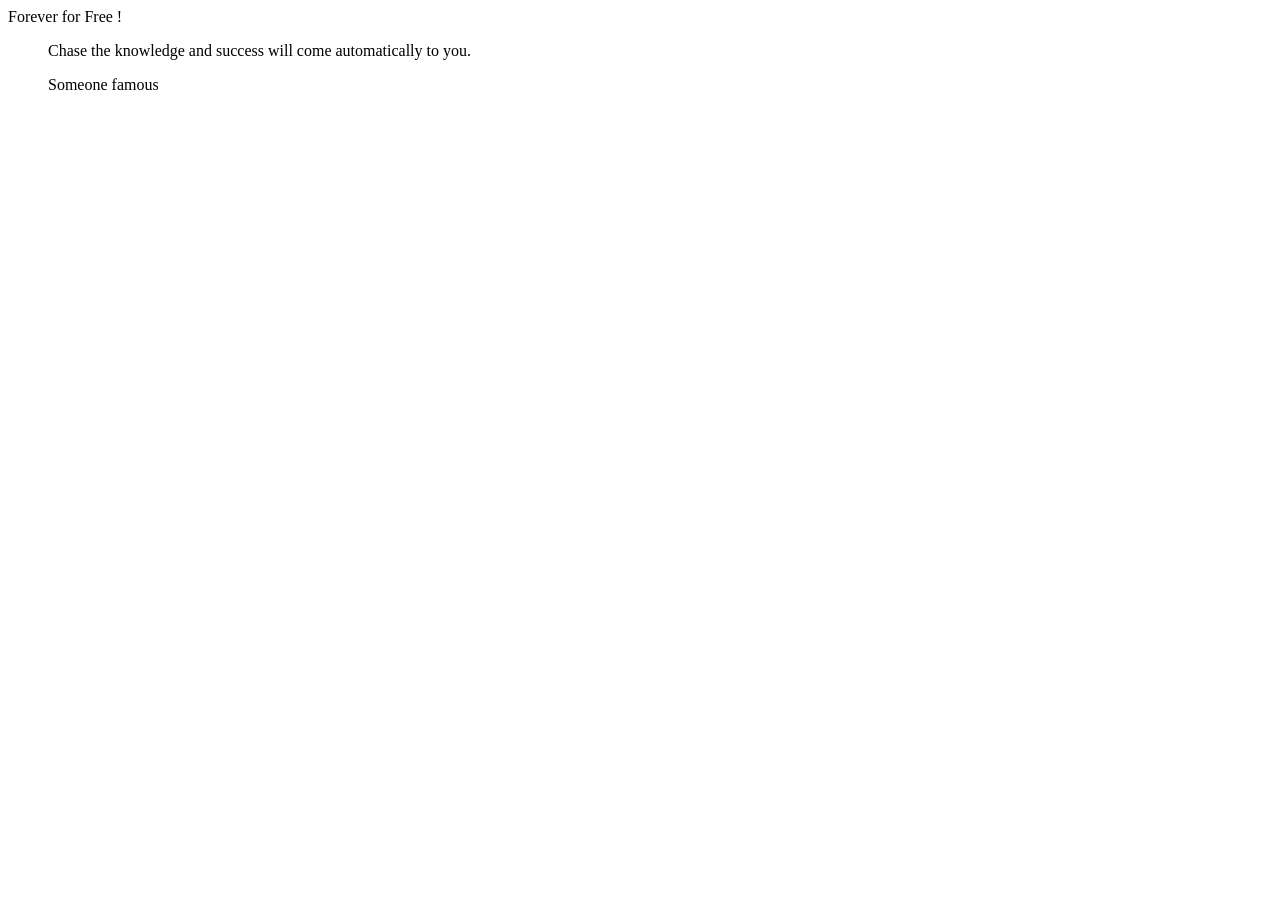
<file: src/main/webapp/html/pricing.html>
<!doctype html>

<html lang="en">

<head>

<head th:replace="snippets.html :: name_head"></head>

<body>

<nav th:replace="snippets.html :: name_site_navbar"></nav>


<div class="container">

<div class="row">

<div class="card">
  <div class="card-header">
    Forever for Free !
  </div>

  <div class="card-body">
    <blockquote class="blockquote mb-0">
      <p>Chase the knowledge and success will come automatically to you.</p>
      <footer class="blockquote-footer">Someone famous</footer>
    </blockquote>
  </div>

</div>

</div>


</div> <!-- Container end-->

<footer th:replace="snippets.html :: name_footer"></footer>

</body>	

</html>
</file>
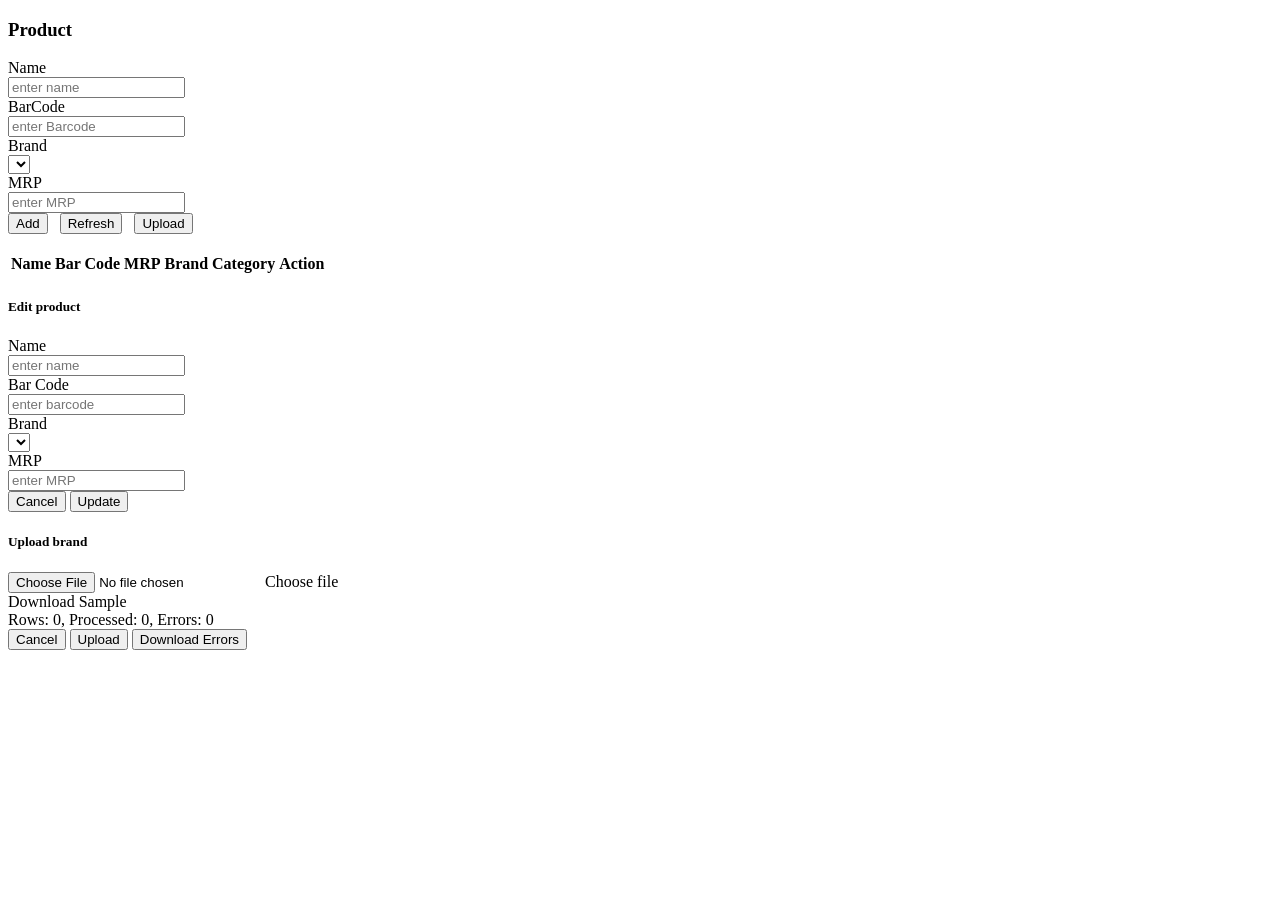
<file: src/main/webapp/html/product.html>
<!doctype html>

<html lang="en">

<head th:replace="snippets.html :: name_head"></head>

<body>
<nav th:replace="snippets.html :: name_app_navbar"></nav>
<link rel="stylesheet" th:href="@{/static/product.css}">
<div class="container">

<h3>Product</h3>

 <!-- Top row with form-->
 <div class="row">
	 <div class="col-12">
			<form class="form-inline" id="product-form">
			  <div class="form-group">
			    <label for="inputCategory" class="col-sm-2 col-form-label">Name</label>
			    <div class="col-sm-10">
			      <input type="text" class="form-control" name="name" id="inputName" placeholder="enter name">
			    </div>
			  </div> <!--input name-->

			  <div class="form-group">
			    <label for="inputBarcode" class="col-sm-2 col-form-label">BarCode</label>
			    <div class="col-sm-10">
			      <input type="text" class="form-control" name="barcode" id="inputBarcode" placeholder="enter Barcode">
			    </div>
			  </div><!--input barcode-->

			  <div class="form-group">
			    <label for="inputBrandid" class="col-sm-2 col-form-label">Brand</label>
			    <div class="col-sm-10">
			      <select id="inputBrandCategory" name="brand_category">
			      </select>
			    </div>
			  </div><!--input brand-id-->

			  <div class="form-group">
			    <label for="inputMrp" class="col-sm-2 col-form-label">MRP</label>
			    <div class="col-sm-10">
			      <input type="text" class="form-control" name="mrp" id="inputMrp" placeholder="enter MRP">
			    </div>
			  </div>
			  <button type="button" class="btn btn-primary" id="add-product">Add</button>
			  &nbsp;
			  <button type="button" class="btn btn-primary" id="refresh-data">Refresh</button>
			  &nbsp;
			  <button type="button" class="btn btn-primary" id="upload-data">Upload</button>
			</form>
	 </div>	
</div> 

<div class="row">
	&nbsp;
</div>
<div class="row">

 <!-- Table -->
 <div class="col-12">
	<table class="content-table" id="product-table">
	  <thead>
	    <tr>
	      <th scope="col">Name</th>
	      <th scope="col">Bar Code</th>
	      <th scope="col">MRP</th>
	      <th scope="col">Brand Category</th>
	      <th scope="col">Action</th>
	    </tr>
	  </thead>
	  <tbody></tbody>
	</table>
</div>
</div>


<!-- brand Edit Modal -->
<div class="modal" tabindex="-1" role="dialog" id="edit-product-modal">
  <div class="modal-dialog" role="document">
    <div class="modal-content">
      <div class="modal-header">
        <h5 class="modal-title">Edit product</h5>

      </div>
      <div class="modal-body">
			<form class="form-inline" id="product-edit-form">
			  <div class="form-group">
			    <label for="inputname" class="col-sm-2 col-form-label">Name</label>
			    <div class="col-sm-10">
			      <input type="text" class="form-control" name="name" placeholder="enter name">
			    </div>
			  </div>
			  <div class="form-group">
			    <label for="inputbarcode" class="col-sm-2 col-form-label">Bar Code</label>
			    <div class="col-sm-10">
			      <input type="text" class="form-control" name="barcode" placeholder="enter barcode">
			    </div>
			  </div>
			  <div class="form-group">
			    <label for="inputBrandid" class="col-sm-2 col-form-label">Brand</label>
			    <div class="col-sm-10">
			     <select id="inputBrandCategorymodal" name="brand_category">
			      </select>
			    </div>
			  </div><!--input brand-id-->

			  <div class="form-group">
			    <label for="inputMrp" class="col-sm-2 col-form-label">MRP</label>
			    <div class="col-sm-10">
			      <input type="text" class="form-control" name="mrp" id="inputMrp" placeholder="enter MRP">
			    </div>
			  </div>
 	        <input type="hidden" name="product_id" >
			</form>        
      </div>
      <div class="modal-footer">
        <button type="button" class="btn btn-secondary" data-dismiss="modal">Cancel</button>
        <button type="button" class="btn btn-primary" id="update-product">Update</button>
      </div>
    </div>
  </div>
</div>


<!-- brand Edit Modal -->
<div class="modal" tabindex="-1" role="dialog" id="upload-brand-modal">
  <div class="modal-dialog" role="document">
    <div class="modal-content">
      
      <div class="modal-header">
        <h5 class="modal-title">Upload brand</h5>

      </div>
      
      <div class="modal-body">
      	<div class="brand-file">
		  <input type="file" class="custom-file-input" id="brandFile">
		  <label class="custom-file-label" for="brandFile" id="brandFilecategory">Choose file</label>
		</div>
		<a th:href="@{/sample/brand.tsv}" target="_blank">Download Sample</a> 
		<br>
		Rows: <span id="rowCount">0</span>, 
		Processed: <span id="processCount">0</span>, 
		Errors: <span id="errorCount">0</span>
      </div>
      
      <div class="modal-footer">
        <button type="button" class="btn btn-secondary" data-dismiss="modal">Cancel</button>
        <button type="button" class="btn btn-primary" id="process-data">Upload</button>
        <button type="button" class="btn btn-warning" id="download-errors">Download Errors</button>
      </div>
    </div>
  </div>
</div>

</div> <!-- Container end-->

<footer th:replace="snippets.html :: name_footer"></footer>

<script th:src="@{/static/product.js}"/></script>


</body>	

</html>
</file>
